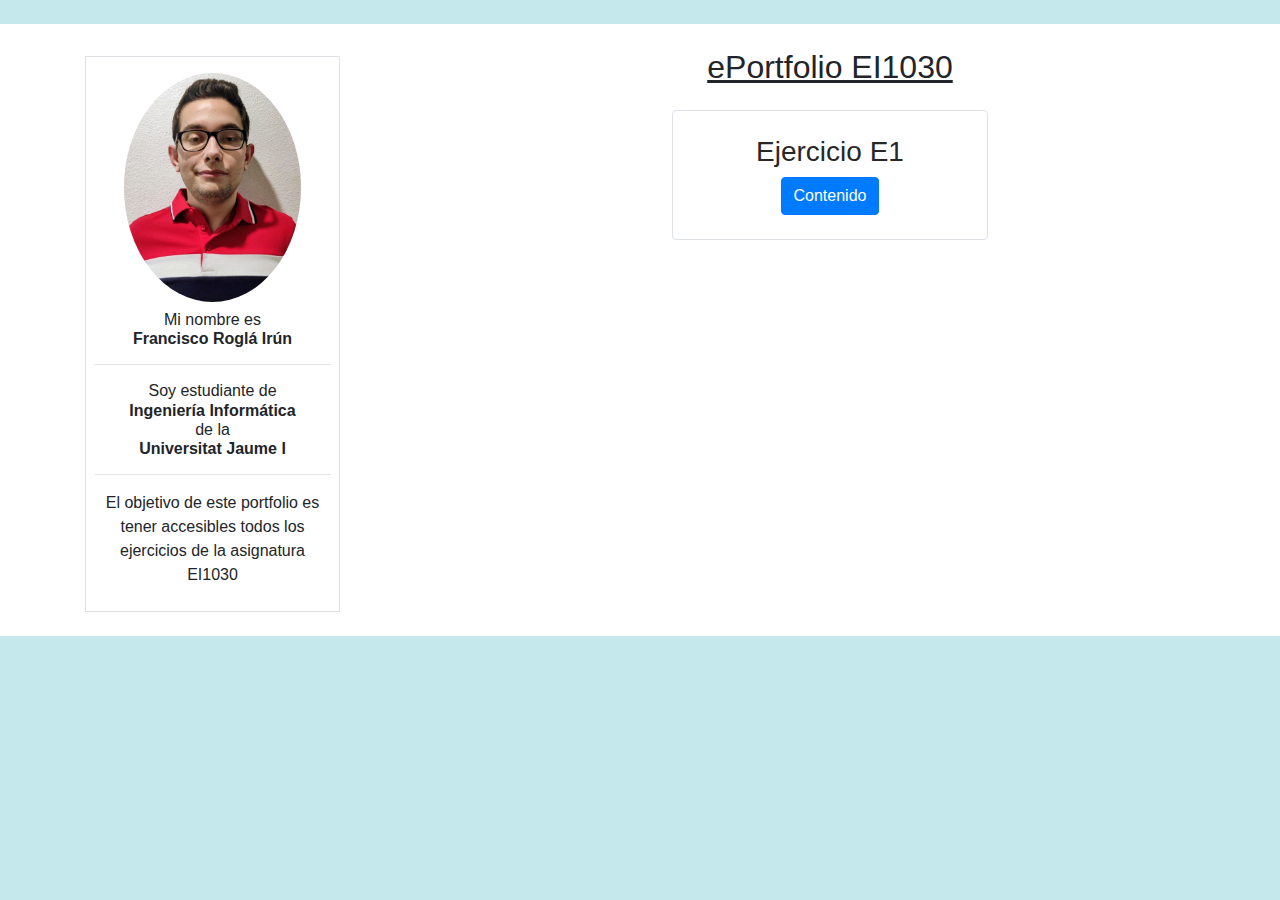
<file: index.html>
<!DOCTYPE html>
<html lang="en">

<head>
    <meta charset="UTF-8">
    <meta name="viewport" content="width=device-width, initial-scale=1.0">
    <link rel="stylesheet" href="https://maxcdn.bootstrapcdn.com/bootstrap/4.0.0/css/bootstrap.min.css"
        integrity="sha384-Gn5384xqQ1aoWXA+058RXPxPg6fy4IWvTNh0E263XmFcJlSAwiGgFAW/dAiS6JXm" crossorigin="anonymous">
    <link rel="stylesheet" href="style.css">
    <script src="https://code.jquery.com/jquery-3.2.1.slim.min.js"
        integrity="sha384-KJ3o2DKtIkvYIK3UENzmM7KCkRr/rE9/Qpg6aAZGJwFDMVNA/GpGFF93hXpG5KkN"
        crossorigin="anonymous"></script>
    <script src="https://cdnjs.cloudflare.com/ajax/libs/popper.js/1.12.9/umd/popper.min.js"
        integrity="sha384-ApNbgh9B+Y1QKtv3Rn7W3mgPxhU9K/ScQsAP7hUibX39j7fakFPskvXusvfa0b4Q"
        crossorigin="anonymous"></script>
    <script src="https://maxcdn.bootstrapcdn.com/bootstrap/4.0.0/js/bootstrap.min.js"
        integrity="sha384-JZR6Spejh4U02d8jOt6vLEHfe/JQGiRRSQQxSfFWpi1MquVdAyjUar5+76PVCmYl"
        crossorigin="anonymous"></script>
    <title>ePortfolio Francisco Roglá</title>
</head>

<body>
    <div class="container text-center mt-4 pt-4">
        <div class="row justify-content-between">
            <div class="col-md-3 text-center pt-2 shadow ">
                <!-- Mi perfil -->
                <div class="border border p-2 mb-4" id="perfil">
                    <img src="foto.jpeg" alt="" class="rounded-circle w-75 m-2">
                    <h6>Mi nombre es <br><strong> Francisco Roglá Irún</strong></h6>
                    <hr>
                    <h6>Soy estudiante de <br><strong> Ingeniería Informática </strong><br> de la <br><strong> Universitat Jaume I </strong></h6>
                    <hr class="hr-peque">
                    <p> El objetivo de este portfolio es tener accesibles todos los ejercicios de la asignatura EI1030 </p>

                </div>
                <!--# Mi perfil -->
                <!-- Contenido E1-->
                <div class="collapse shadow mb-4" id="E1">
                    <div class="card card-body">
                        <h4><u>Contenido E1:</u></h4>
                        <p> - Mapa conceptual Tema 1 <br>
                            - Guión de la entrevista <br>
                            - Vídeo de la entrevista </p>

                        <a class="btn btn-info" href="Ejercicios/e1.html" role="button" target="_blank">Ver ejercicio</a>
                    </div>
                </div>


            </div>
            <div class="col-md-8">
                <h2><u>ePortfolio EI1030</u></h2>
                <div class="row text-center justify-content-around mt-4">
                    <!-- Ej E1-->
                    <div class="col-md-5 border mb-2 p-4 rounded">
                        <h3><a href="Ejercicios/e1.html" target="_blank"> Ejercicio E1</a></h3>
                        <a class="btn btn-primary" data-toggle="collapse" href="#E1" role="button"
                            aria-expanded="false" aria-controls="E1">
                            Contenido
                        </a>
                    </div>

                </div>
            </div>
        </div>
    </div>

</body>

</html>
</file>
<file: style.css>
html{
        background: #17a2b840;
    }
    
    a{
        color: rgb(39, 39, 39);
    }

    a:hover {
    text-decoration: none;
    color:grey
    }

    a:active {
    text-decoration: none;
    }
</file>
